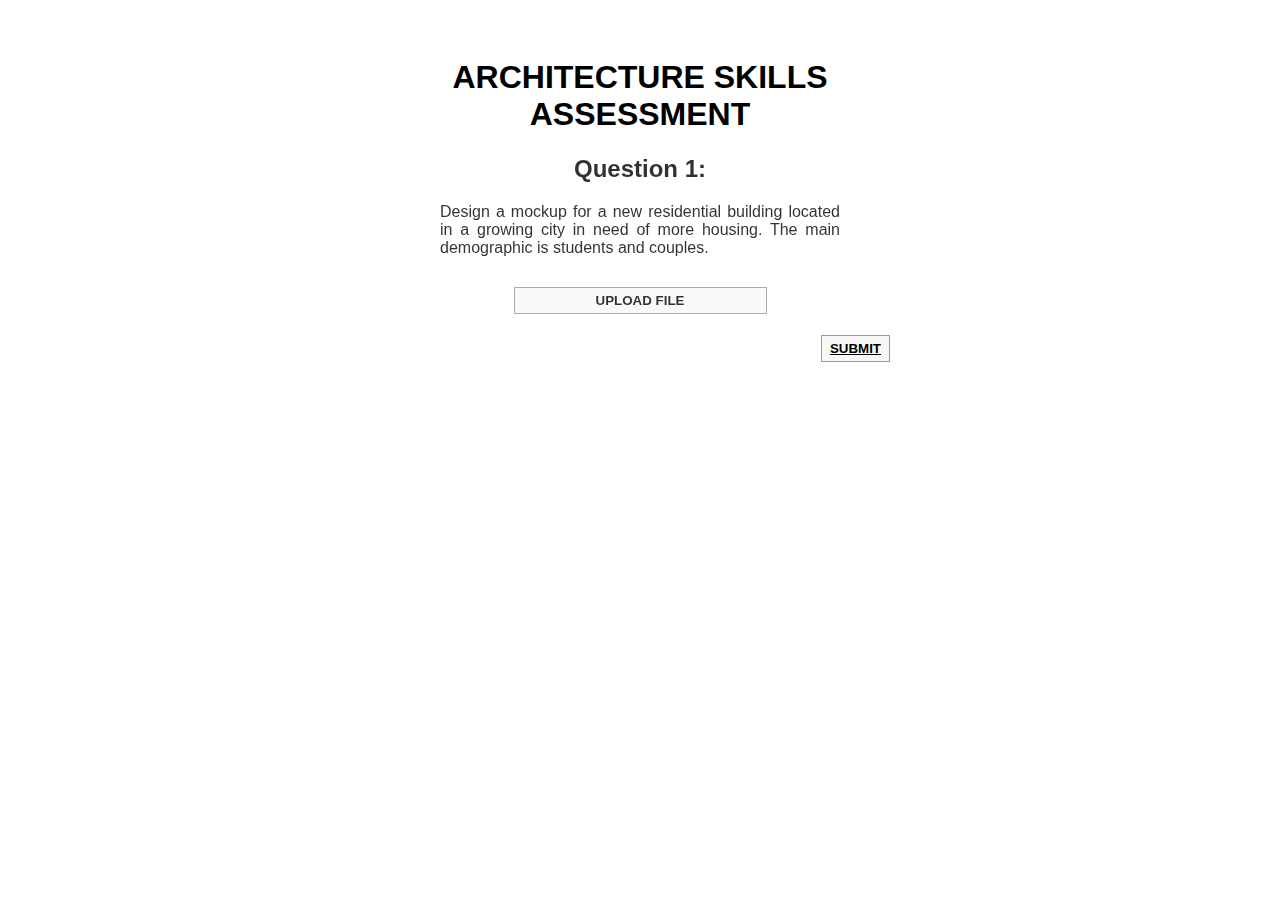
<file: index.html>
<!DOCTYPE html>
<!--[if IE 8 ]><html class="ie" xmlns="http://www.w3.org/1999/xhtml" xml:lang="en-US" lang="en-US"> <![endif]-->
<!--[if (gte IE 9)|!(IE)]><!--><html xmlns="http://www.w3.org/1999/xhtml" xml:lang="en-US" lang="en-US"><!--<![endif]-->
<head>
    <!-- Basic Page Needs -->
    <meta charset="utf-8">
    <!--[if IE]><meta http-equiv='X-UA-Compatible' content='IE=edge,chrome=1'><![endif]-->
    <title>ARCHITECTURE SKILLS ASSESSMENT</title>
	
    <link rel="stylesheet" type="text/css" href="style.css">
	
</head>
<body class="no-transition stretched">

<div id="wrapper" class="clearfix">
<header id="header" class="full-header">
</header>			
<h1>ARCHITECTURE SKILLS ASSESSMENT</h1>
<div id='quiz'></div>
            <div class='button' id='next'><a href='#'>Submit</a></div>
<!--             <div class='button' id='prev'><a href='#'>Prev</a></div>
 -->            <!-- <button class='' id='next'>Next</a></button>
                <button class='' id='prev'>Prev</a></button>
                <button class='' id='start'> Start Over</a></button> -->
        </div>
<script src="https://ajax.googleapis.com/ajax/libs/jquery/3.3.1/jquery.min.js"></script>
<script src="js/quiz.js"></script>	
</div> <!-- end of wrapper -->
</file>
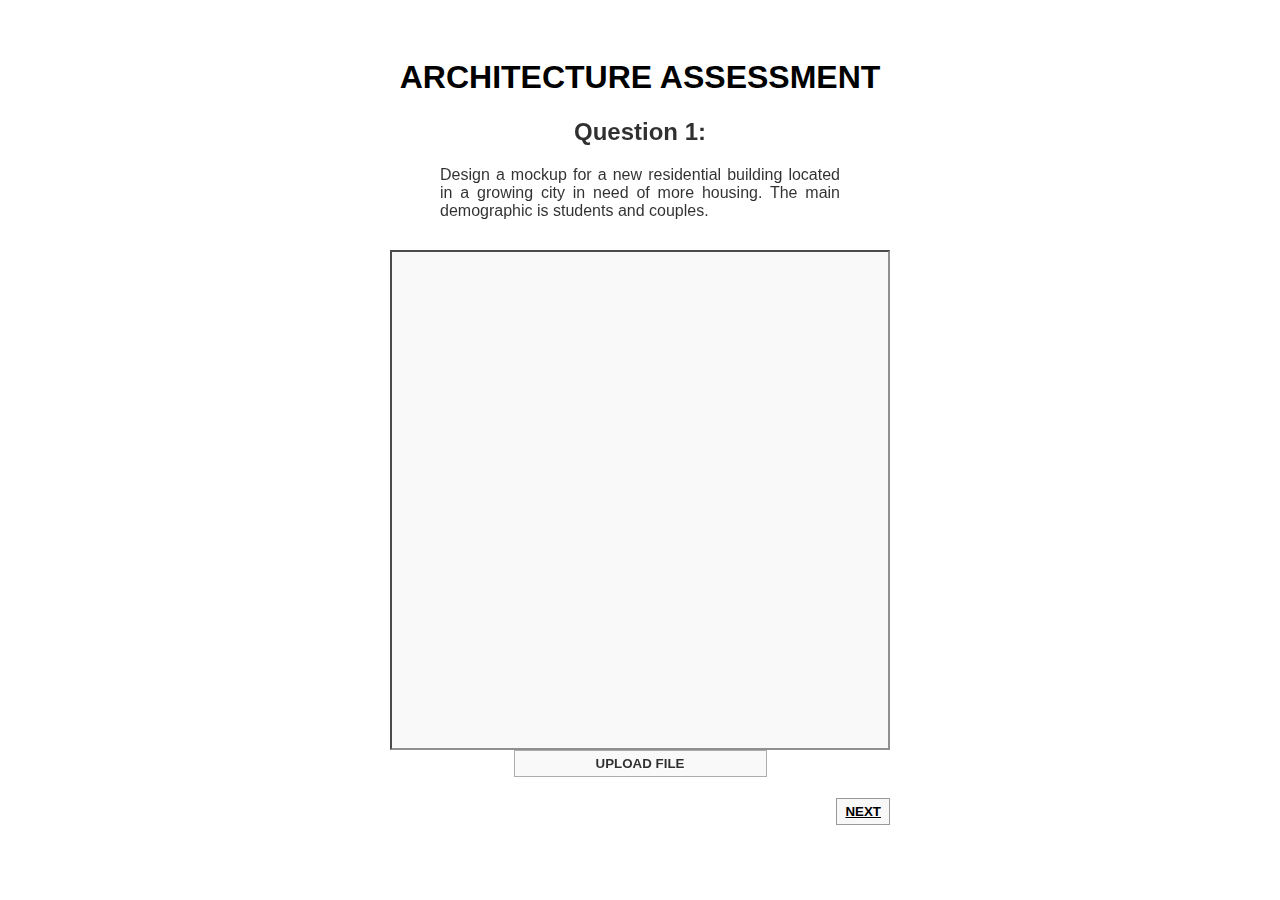
<file: project2.html>
<!DOCTYPE html>
<!--[if IE 8 ]><html class="ie" xmlns="http://www.w3.org/1999/xhtml" xml:lang="en-US" lang="en-US"> <![endif]-->
<!--[if (gte IE 9)|!(IE)]><!--><html xmlns="http://www.w3.org/1999/xhtml" xml:lang="en-US" lang="en-US"><!--<![endif]-->
<head>
    <!-- Basic Page Needs -->
    <meta charset="utf-8">
    <!--[if IE]><meta http-equiv='X-UA-Compatible' content='IE=edge,chrome=1'><![endif]-->
    <title>Security Simplified</title>
	
    <link rel="stylesheet" type="text/css" href="style.css">
	
</head>
<body class="no-transition stretched">

<div id="wrapper" class="clearfix">
<header id="header" class="full-header">
</header>			
<h1>ARCHITECTURE ASSESSMENT</h1>
<div id='quiz'></div>
            <div class='button' id='next'><a href='#'>Next</a></div>
            <div class='button' id='prev'><a href='#'>Prev</a></div>
            <!-- <button class='' id='next'>Next</a></button>
                <button class='' id='prev'>Prev</a></button>
                <button class='' id='start'> Start Over</a></button> -->
        </div>
<script src="https://ajax.googleapis.com/ajax/libs/jquery/3.3.1/jquery.min.js"></script>
<script src="js/midtermQuiz.js"></script>	
</div> <!-- end of wrapper -->
</file>
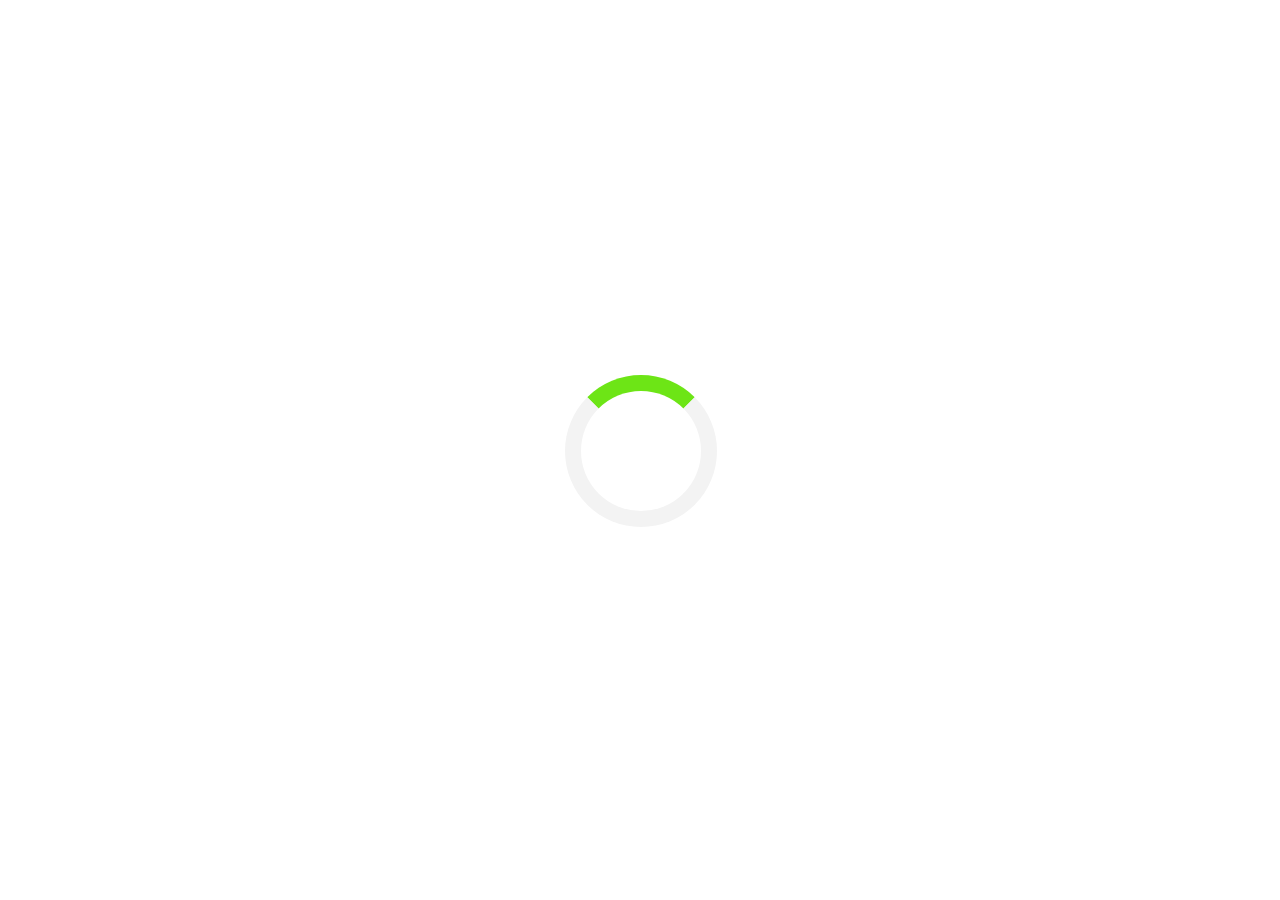
<file: results.html>
<!DOCTYPE html>
<html>
<head>
<meta name="viewport" content="width=device-width, initial-scale=1">
<style>
h1, h2,h3, p {
  font-family: helvetica;
}

p {
	  text-align: justify;
}
.score {
	text-align: center;
}
/* Center the loader */
#loader {
  position: absolute;
  left: 50%;
  top: 50%;
  z-index: 1;
  width: 150px;
  height: 150px;
  margin: -75px 0 0 -75px;
  border: 16px solid #f3f3f3;
  border-radius: 50%;
  border-top: 16px solid #6DE516;
  width: 120px;
  height: 120px;
  -webkit-animation: spin 2s linear infinite;
  animation: spin 2s linear infinite;
}

@-webkit-keyframes spin {
  0% { -webkit-transform: rotate(0deg); }
  100% { -webkit-transform: rotate(360deg); }
}

@keyframes spin {
  0% { transform: rotate(0deg); }
  100% { transform: rotate(360deg); }
}

/* Add animation to "page content" */
.animate-bottom {
  position: relative;
  -webkit-animation-name: animatebottom;
  -webkit-animation-duration: 1s;
  animation-name: animatebottom;
  animation-duration: 1s
}

@-webkit-keyframes animatebottom {
  from { bottom:-100px; opacity:0 } 
  to { bottom:0px; opacity:1 }
}

@keyframes animatebottom { 
  from{ bottom:-100px; opacity:0 } 
  to{ bottom:0; opacity:1 }
}

#myDiv {
  display: none;
  text-align: center;
}


#wrapper {
  max-width: 500px;
  margin: auto;
  padding: 10px;
  text-align: center;
}
body {
  padding: 20px;
}
</style>


</head>

<body onload="myFunction()" class="no-transition stretched">

<div id="wrapper" class="clearfix">
<header id="header" class="full-header">
</header> 
<div id="loader"></div>
<div style="display:none;" id="myDiv" class="animate-bottom">

<h1>ARCHITECTURE SKILLS ASSESSMENT</h1> <br>
<h2 style="color:green; text-transform: uppercase;">Accreditation score: 3.25/5</h2> <br>
<h3>Here is your accreditation score breakdown:</h3>
<p>Your final score is an average of how well you scored in each category below.</p><br>
<h3>Leadership</h3>  
<p>Assesses your ability to lead people in a productive and efficient way. This score is calculated based on efficiency of idea presentation, how you create personal connections, communicate effectively, delegate tasks, and play a part in team management.</p>
<p class="score">3/5</p> <br>

<h3>Technical Ability</h3>  
<p>Assesses your technical skills surrounding built environments and fluency in computer aided design (CAD) applications. This score prioritizes use of technical drawings, software, measurement accuracy and more.</p>
<p class="score">2/5</p><br>

<h3>Problem Solving Skills</h3>  
<p>Assesses your ability to solve problems in a smart and time efficient manner. Based on your intuitive and/ or systematic approach to a situation, your emotional intelligence, risk management, and decision making skills.</p>
<p class="score">4/5</p><br>

<h3>Subject Knowledge</h3>  
<p>General and overall knowledge about architectural design. Process, history, influences etc. Based on answers to subject (architecture) specific questions.</p>
<p class="score">4/5</p><br>
</div>


<script>
var myVar;

function myFunction() {
  myVar = setTimeout(showPage, 3000);
}

function showPage() {
  document.getElementById("loader").style.display = "none";
  document.getElementById("myDiv").style.display = "block";
}
</script>

</body>
</html>
</file>
<file: style.css>
h1, h2, p {
	font-family: helvetica;
}

#wrapper {
	max-width: 500px;
	margin: auto;
	padding: 10px;
	text-align: center;
}

#question p{
	max-width: 400px;
	margin: auto;
	text-align: justify;
	padding-bottom: 30px;
}

#next {
	float:right;
	font-family: helvetica;
	text-transform: uppercase;
	color:black;
	text-decoration: none !important;
  background: #f8f8f8;
  border: 1px solid #999;
  padding: 5px 8px;
  outline: none;
  white-space: nowrap;
  -webkit-user-select: none;
  cursor: pointer;
  text-shadow: 1px 1px #fff;
  font-weight: 700;
  font-size: 10pt;
}

a {
  color:black;
}

#useranswer {
	width: 100%;
	height: 500px;
  	padding: 20px 20px;
  box-sizing: border-box;
  border: 1px solid #black;
  background-color: #f8f8f8;
  font-size: 16px;
  resize: none;
}


#fileupload {
  color: transparent;
}
#fileupload::-webkit-file-upload-button {
  visibility: hidden;
}
#fileupload::before {
  content: 'UPLOAD FILE';
  color: black;
  display: inline-block;
  background: #f8f8f8;
  border: 1px solid #999;
  padding: 5px 8px;
  outline: none;
  white-space: nowrap;
  -webkit-user-select: none;
  cursor: pointer;
  text-shadow: 1px 1px #fff;
  font-weight: 700;
  font-size: 10pt;
  display: flex; justify-content: center;
}
#fileupload:hover::before {
  border-color: black;
}
#fileupload:active {
  outline: 0;
}
#fileupload:active::before {
  background: -webkit-linear-gradient(top, #e3e3e3, #f9f9f9); 
}

body {
  padding: 20px;
}
</file>
